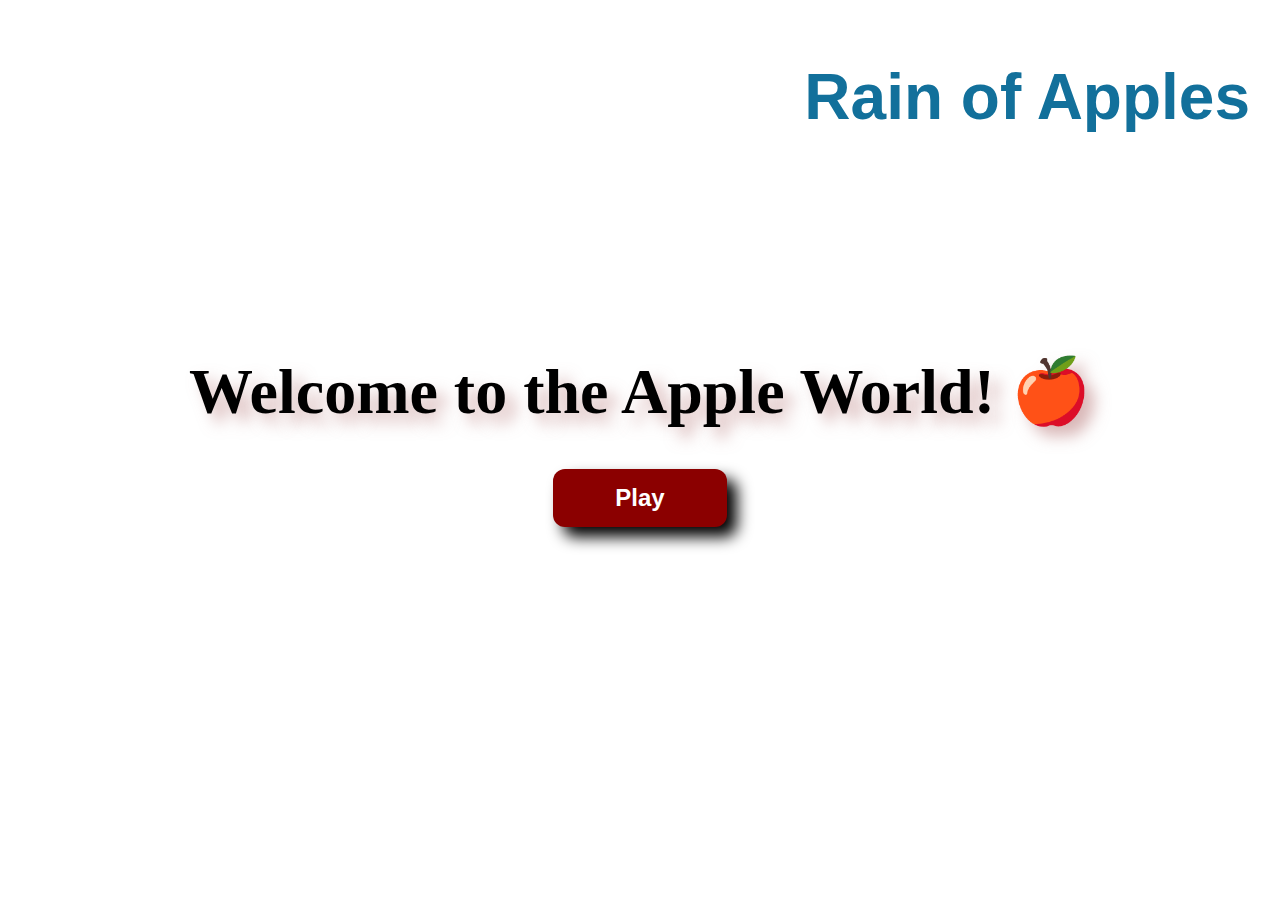
<file: index.html>
<!DOCTYPE html>
<html lang="en">

<head>
    <meta charset="UTF-8">
    <meta name="viewport" content="width=device-width, initial-scale=1.0">
    <title>Apple Fall Game</title>
    <style>
        * {
            padding: 0;
            margin: 0;
            box-sizing: border-box;
        }

        body {
            margin: 0;
            padding: 0;
            overflow: hidden;
            font-family: 'Segoe UI', Tahoma, Geneva, Verdana, sans-serif;
        }

        .background-img {
            background-image: url('https://static.vecteezy.com/system/resources/previews/009/693/671/non_2x/countryside-landscape-with-apple-tree-vector.jpg');
            background-size: cover;
            background-position: center;
            height: 100vh;
            display: flex;
            flex-direction: column;
            justify-content: center;
            align-items: center;
            text-align: center;
        }

        .head {
            font-size: 2em;
            margin-bottom: 20px;
            font-family: Cambria, fantasy;
            animation: colorchange 3s infinite alternate;
            text-shadow: 10px 10px 15px rgba(180, 113, 113, 0.5);
        }

        @keyframes colorchange {
            0% {
                color: rgb(33, 58, 9);
            }

            20% {
                color: rgb(94, 12, 12);
            }

            100% {
                color: rgb(23, 23, 109);
            }
        }

        #play {
            background-color: darkred;
            border: none;
            color: white;
            padding: 15px 62px;
            text-align: center;
            font-size: 1.5em;
            cursor: pointer;
            border-radius: 12px;
            box-shadow: 10px 10px 15px black;
            font-weight: bold;
            margin: 20px auto;
        }

        #play:hover {
            background-color: indianred;
        }

        #heading {
            font-size: 4rem;
            color: rgb(18, 112, 155);
            position: absolute;
            top: 60px;
            right: 30px;
            animation: bounce 2s infinite;
        }

        @keyframes bounce {
            0%,
            20%,
            50%,
            80%,
            100% {
                transform: translateY(0);
            }

            40% {
                transform: translateY(-50px);
            }

            60% {
                transform: translateY(-20px);
            }
        }

        /* Media Queries for responsive design */
        @media (max-width: 1024px) {
            .head {
                font-size: 1.5em;
            }

            #play {
                padding: 10px 30px;
                font-size: 1.2em;
            }

            #heading {
                font-size: 3rem;
            }
        }

        @media (max-width: 768px) {
            .head {
                font-size: 1.2em;
            }

            #play {
                padding: 8px 20px;
                font-size: 1em;
            }

            #heading {
                font-size: 2.5rem;
                right: 20px;
                top: 40px;
            }
        }

        @media (max-width: 480px) {
            .head {
                font-size: 1em;
            }

            #play {
                padding: 6px 16px;
                font-size: 0.8em;
            }

            #heading {
                font-size: 2rem;
                right: 15px;
                top: 30px;
            }
        }

        @media (max-width: 320px) {
            .head {
                font-size: 0.8em;
            }

            #play {
                padding: 4px 12px;
                font-size: 0.6em;
            }

            #heading {
                font-size: 1.5rem;
                right: 10px;
                top: 20px;
            }
        }
    </style>
</head>

<body>
    <div class="background-img">
        <h1 id="heading">Rain of Apples</h1>
        <div class="head">
            <h1>Welcome to the Apple World! 🍎</h1>
        </div>
        <div>
            <button id="play">Play</button>
        </div>
    </div>
    <script>
        document.getElementById('play').addEventListener('click', () => {
            window.location.href = 'game.html';
        });
    </script>
</body>

</html>
</file>
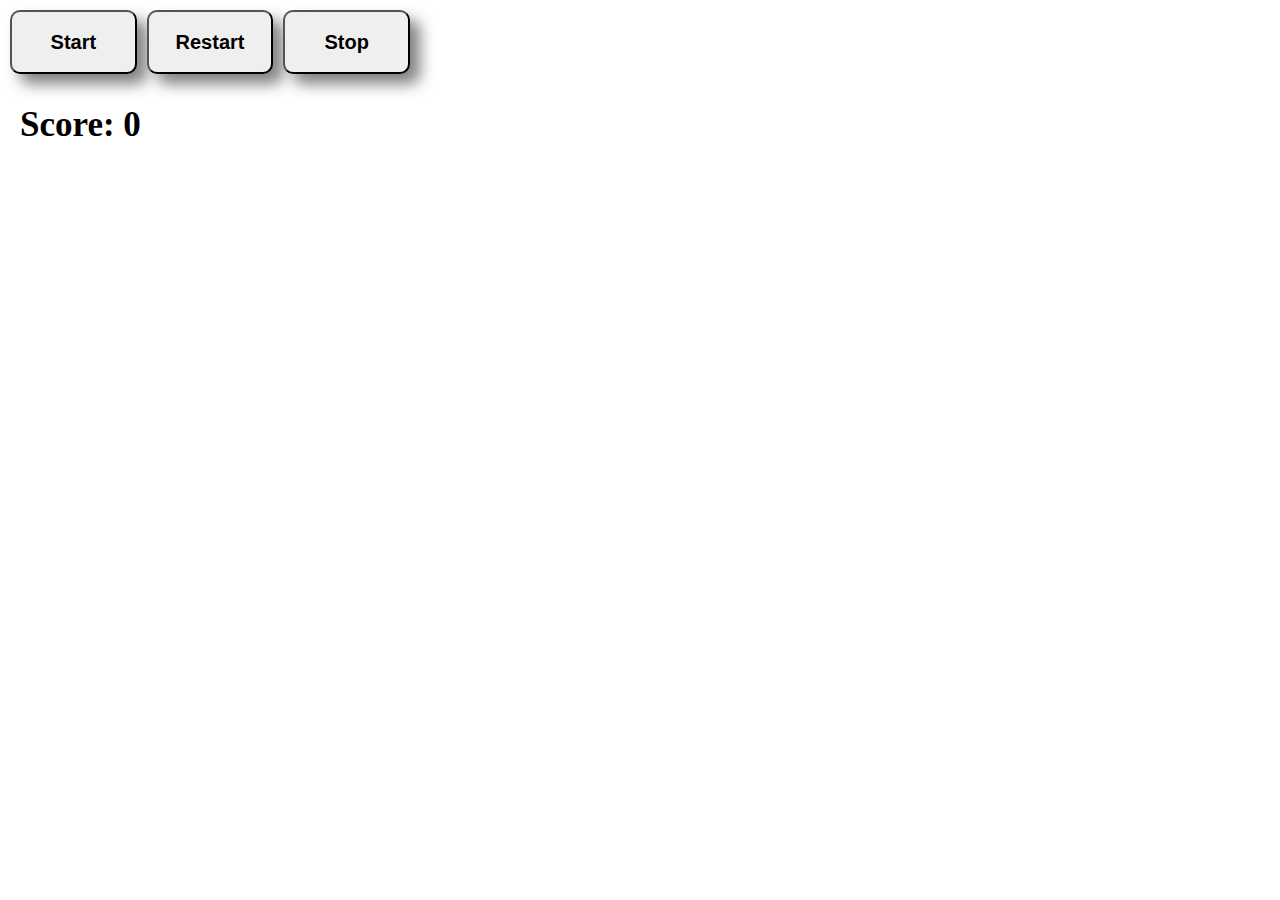
<file: game.html>
<!DOCTYPE html>
<html lang="en">

<head>
    <meta charset="UTF-8">
    <meta name="viewport" content="width=device-width, initial-scale=1.0">
    <title>Apple Fall Game</title>
    <link rel="stylesheet" href="style.css">
</head>

<body>
    <div id="game">
        <div class="background-img"></div>
        <div id="basket"></div>
        <div class="apple"></div>
        <div id="controls">
            
            <button id="start">Start</button>
            <button id="restart">Restart</button>
            <button id="exit">Stop</button>
        </div>

        <div id="status">
            <p id="score">Score: 0</p>
            <p id="message"></p>
        </div>
    </div>
</body>

<script src="index.js"></script>


</html>
</file>
<file: style.css>
* {
    padding: 0;
    margin: 0;
}

body {
    margin: 0;
    padding: 0;
    overflow: hidden;
}

.background-img {
    display: flex;
    justify-content: center;
    align-items: center;
    height: 100vh;
    background: url('https://www.shutterstock.com/image-vector/apple-orchard-basket-apples-landscape-600nw-331165919.jpg') no-repeat center center fixed;
    background-size: cover;
    object-fit: cover;
}

#game {
    position: relative;
    width: 100vw;
    height: 100vh;
    overflow: hidden;
}

#basket {
    position: absolute;
    bottom: 0;
    left: 50%;
    width: 300px;
    height: 300px;
    background-image: url('https://png.pngtree.com/png-vector/20230728/ourmid/pngtree-basket-clipart-flat-vector-illustration-of-wicker-basket-with-a-red-png-image_6798879.png');
    background-size: cover;
    border-radius: 0 0 20px 20px;
    transform: translateX(-50%);
}

.apple {
    position: absolute;
    width: 100px;
    height: 100px;
    background-image: url('https://clipart-library.com/img/990191.png'); /* Replace with the path to your apple image */
    background-size: cover;
    border-radius: 50%;
    animation: fall 5s linear infinite;
}

#controls {
    position: absolute;
    top: 10px;
    left: 10px;
    display: flex;
    gap: 10px;
    width: 25rem;
    height: 4rem;
}

#controls button {
    padding: 10px 20px;
    font-size: 16px;
    width: 8rem;
    text-align: center;
    font-weight: bold;
    font-size: 20px;
    border-radius: 10px;
    box-shadow: 10px 10px 15px rgba(0, 0, 0, 0.5);
}

#controls button:hover {
    background-color: #2da711; /* Change to a light background color on hover */
    color: #333; /* Change text color on hover */
    transform: scale(1.1); /* Slightly enlarge the button on hover */
    cursor: pointer; /* Change cursor to pointer on hover */
}

#status {
    position: absolute;
    top: 100px;
    left: 20px;
    font-weight: bold;
}

#status p {
    font-size: 18px;
    margin: 5px 0;
    font-size: 35px;
}

#message {
    font-weight: bold;
    color: red;
}

/* Media Queries for responsive design */
@media (max-width: 768px) {
    #basket {
        width: 200px;
        height: 200px;
    }

    .apple {
        width: 80px;
        height: 80px;
    }

    #controls {
        width: 20rem;
        height: 3.5rem;
    }

    #controls button {
        padding: 8px 16px;
        font-size: 18px;
        width: 6rem;
    }

    #status {
        top: 80px;
        left: 15px;
    }

    #status p {
        font-size: 30px;
    }
}

@media (max-width: 480px) {
    #basket {
        width: 90px;
        height: 90px;
        
    }

    .apple {
        width: 40px;
        height: 40px;
    }

    #controls {
        width: 15rem;
        height: 3rem;
    }

    #controls button {
        padding: 6px 12px;
        font-size: 16px;
        width: 5rem;
    }

    #status {
        top: 60px;
        left: 10px;
    }

    #status p {
        font-size: 25px;
    }
}
</file>
